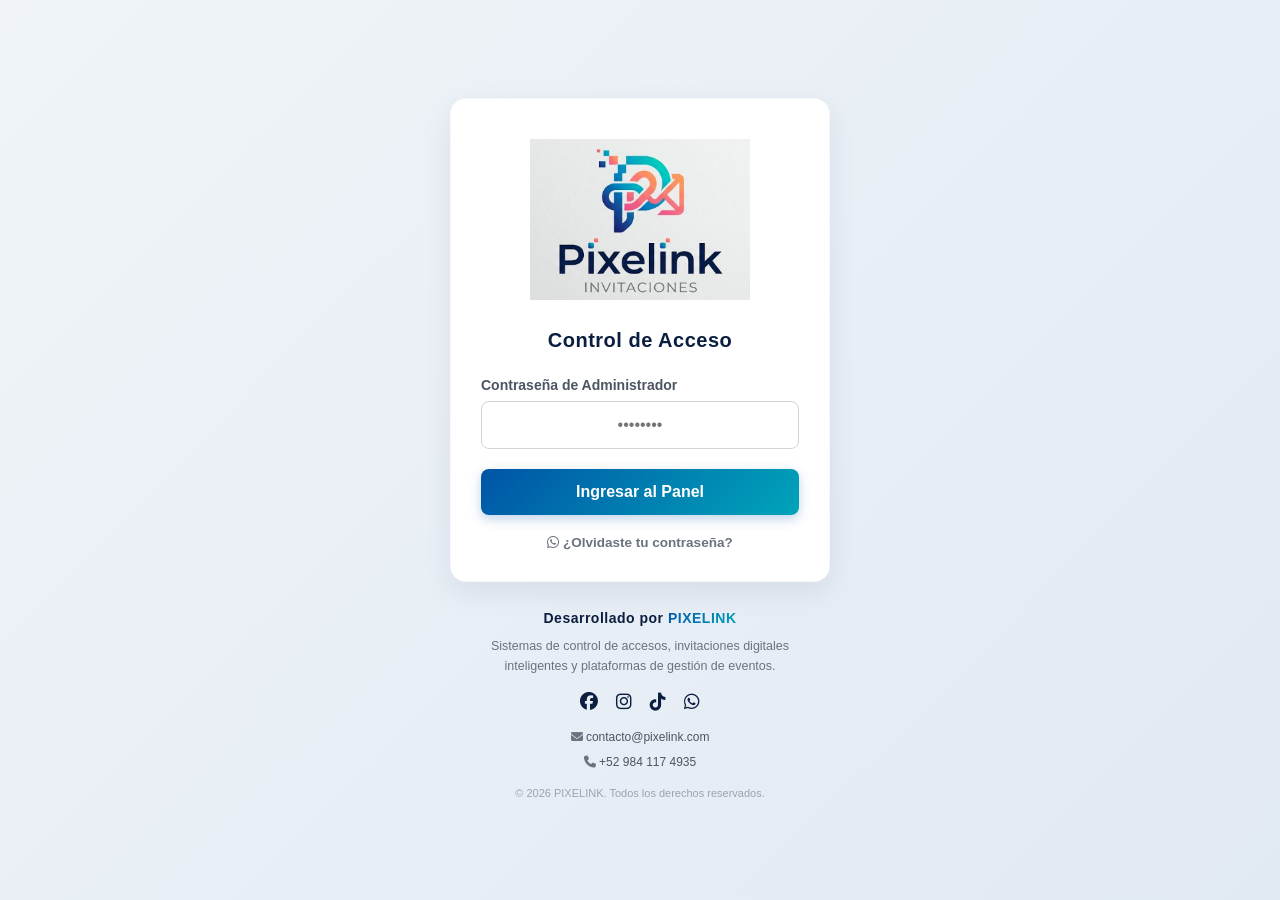
<file: index.html>
<!DOCTYPE html>
<html lang="es">
<head>
    <meta charset="UTF-8">
    <meta name="viewport" content="width=device-width, initial-scale=1.0">
    <title>Acceso al Sistema - Pixelink Panel</title>
    <link rel="stylesheet" href="https://cdnjs.cloudflare.com/ajax/libs/font-awesome/6.4.0/css/all.min.css">
    <style>
        body { 
            font-family: 'Segoe UI', Arial, sans-serif; 
            /* Fondo con sutil degradado que emula la transición del logotipo */
            background: linear-gradient(135deg, #f0f4f8 0%, #e1e9f3 100%); 
            margin: 0; 
            display: flex; 
            flex-direction: column; 
            justify-content: center; 
            align-items: center; 
            min-height: 100vh; 
            padding: 20px; 
            box-sizing: border-box; 
        }

        .login-card { 
            background: #fff; 
            padding: 40px 30px 30px 30px; 
            border-radius: 16px; 
            /* Sombra profunda y suave con el tono azul marino corporativo del logo */
            box-shadow: 0 10px 30px rgba(11, 30, 63, 0.08); 
            width: 100%; 
            max-width: 380px; 
            text-align: center; 
            box-sizing: border-box; 
            margin-bottom: 25px; 
            border: 1px solid rgba(11, 30, 63, 0.03);
        }

        /* Contenedor optimizado para el logotipo de Pixelink */
        .brand-logo {
            width: 100%;
            max-width: 220px;
            height: auto;
            margin-bottom: 25px;
        }

        h2 { 
            color: #0b1e3f; /* Azul Marino Corporativo del logotipo */
            margin-top: 0; 
            margin-bottom: 25px; 
            font-size: 20px;
            font-weight: 700;
            letter-spacing: 0.5px;
        }

        label { 
            display: block; 
            text-align: left; 
            font-weight: 600; 
            color: #4b5563; 
            margin-bottom: 8px; 
            font-size: 14px;
        }

        input { 
            width: 100%; 
            padding: 14px; 
            margin-bottom: 20px; 
            border: 1.5px solid #d1d5db; 
            border-radius: 8px; 
            box-sizing: border-box; 
            font-size: 16px; 
            text-align: center; 
            color: #0b1e3f;
            transition: all 0.2s ease;
            background-content: #fcfdfe;
        }

        input:focus {
            border-color: #00a4ba; /* Color Cian extraído del logotipo */
            outline: none;
            box-shadow: 0 0 0 3px rgba(0, 164, 186, 0.15);
            background: #fff;
        }

        button { 
            /* Degradado premium dinámico basado en los colores del isotipo */
            background: linear-gradient(135deg, #0054a6 0%, #00a4ba 100%); 
            color: #fff; 
            border: 0; 
            padding: 14px; 
            border-radius: 8px; 
            width: 100%; 
            font-size: 16px; 
            font-weight: bold; 
            cursor: pointer; 
            transition: transform 0.2s, opacity 0.2s, box-shadow 0.2s; 
            box-shadow: 0 4px 12px rgba(0, 84, 166, 0.25);
        }

        button:hover { 
            transform: translateY(-1px);
            box-shadow: 0 6px 15px rgba(0, 84, 166, 0.35);
            opacity: 0.95;
        }

        button:active {
            transform: translateY(1px);
        }

        .error-msg { 
            color: #e11d48; /* Color Rosa/Rojo de advertencia balanceado con el logo */
            font-size: 14px; 
            font-weight: 600; 
            margin-bottom: 20px; 
            display: none; 
            background: #fff1f2;
            padding: 10px;
            border-radius: 6px;
            border: 1px solid #ffe4e6;
        }
        
        /* Enlace de Olvidé Contraseña alineado al acento Rosa/Naranja del logo */
        .forgot-password { 
            display: inline-block; 
            margin-top: 20px; 
            color: #6b7280; 
            font-size: 13.5px; 
            text-decoration: none; 
            font-weight: 600; 
            transition: color 0.2s; 
        }

        .forgot-password:hover { 
            color: #e04868; /* Tono magenta/rosa de la transición del logotipo */
            text-decoration: underline; 
        }

        /* Estilos del Footer Corporativo - PIXELINK Invitaciones */
        .brand-footer { 
            text-align: center; 
            max-width: 360px; 
            width: 100%; 
            color: #6b7280; 
            font-size: 12.5px; 
            line-height: 1.6; 
        }

        .brand-footer .created-by { 
            font-size: 14px; 
            font-weight: bold; 
            color: #0b1e3f; 
            margin-bottom: 6px; 
            letter-spacing: 0.5px; 
        }

        .brand-footer .created-by span { 
            background: linear-gradient(135deg, #0054a6, #00a4ba);
            -webkit-background-clip: text;
            -webkit-text-fill-color: transparent;
        }

        .brand-footer .social-links { 
            display: flex; 
            justify-content: center; 
            gap: 18px; 
            margin: 12px 0; 
        }

        .brand-footer .social-links a { 
            color: #0b1e3f; 
            font-size: 18px; 
            transition: color 0.2s, transform 0.2s; 
            text-decoration: none; 
        }

        .brand-footer .social-links a:hover { 
            color: #00a4ba; 
            transform: scale(1.1);
        }

        .brand-footer .contact-info { 
            display: flex; 
            flex-direction: column; 
            gap: 5px; 
            font-size: 12px; 
        }

        .brand-footer .contact-info a { 
            color: #4b5563; 
            text-decoration: none; 
            font-weight: 500;
        }

        .brand-footer .contact-info a:hover { 
            color: #0054a6;
            text-decoration: underline; 
        }
    </style>
</head>
<body>

<div class="login-card">
    <img src="Captura de pantalla 2026-06-15 165755.png" alt="Pixelink Invitaciones" class="brand-logo">
    
    <h2>Control de Acceso</h2>
    <div id="error" class="error-msg">⚠️ Contraseña incorrecta</div>
    
    <form onsubmit="validarAcceso(event)">
        <label for="password">Contraseña de Administrador</label>
        <input type="password" id="password" placeholder="••••••••" required autocomplete="current-password">
        <button type="submit">Ingresar al Panel</button>
    </form>

    <a href="#" class="forgot-password" onclick="recuperarPassword(event)">
        <i class="fa-brands fa-whatsapp"></i> ¿Olvidaste tu contraseña?
    </a>
</div>

<footer class="brand-footer">
    <div class="created-by">Desarrollado por <span>PIXELINK</span></div>
    <div style="padding: 0 10px;">Sistemas de control de accesos, invitaciones digitales inteligentes y plataformas de gestión de eventos.</div>
    
    <div class="social-links">
        <a href="#" target="_blank" title="Facebook"><i class="fa-brands fa-facebook"></i></a>
        <a href="#" target="_blank" title="Instagram"><i class="fa-brands fa-instagram"></i></a>
        <a href="#" target="_blank" title="TikTok"><i class="fa-brands fa-tiktok"></i></a>
        <a href="https://wa.me/529841174935" target="_blank" title="WhatsApp Corporativo"><i class="fa-brands fa-whatsapp"></i></a>
    </div>

    <div class="contact-info">
        <div><i class="fa-solid fa-envelope"></i> <a href="mailto:contacto@pixelink.com">contacto@pixelink.com</a></div>
        <div><i class="fa-solid fa-phone"></i> <a href="tel:+529841174935">+52 984 117 4935</a></div>
        <div style="margin-top: 8px; font-size: 11px; color: #9ca3af;">&copy; 2026 PIXELINK. Todos los derechos reservados.</div>
    </div>
</footer>

<script>
// CONTRASEÑA DE ACCESO LOCAL AL PANEL
const CLAVE_CORRECTA = "Anapau2026*Secret"; 

function validarAcceso(event) {
    event.preventDefault();
    const inputPass = document.getElementById('password').value;
    const errorDiv = document.getElementById('error');

    if (inputPass === CLAVE_CORRECTA) {
        errorDiv.style.display = 'none';
        sessionStorage.setItem('panel_session_active', 'true');
        // Redirecciona de forma limpia eliminando el historial de login inmediato
        window.location.replace('panel.html');
    } else {
        errorDiv.style.display = 'block';
        document.getElementById('password').value = '';
        document.getElementById('password').focus();
    }
}

function recuperarPassword(event) {
    event.preventDefault();
    
    const numeroSoporte = "529841174935";
    const mensajeSoporte = "Hola PIXELINK, requiero asistencia técnica. Olvidé la contraseña de administrador para ingresar al Panel Profesional de Boletos Electrónicos. ¿Podrían asistirme con la verificación?";
    
    window.open('https://api.whatsapp.com/send?phone=' + numeroSoporte + '&text=' + encodeURIComponent(mensajeSoporte), '_blank');
}
</script>

</body>
</html>
</file>
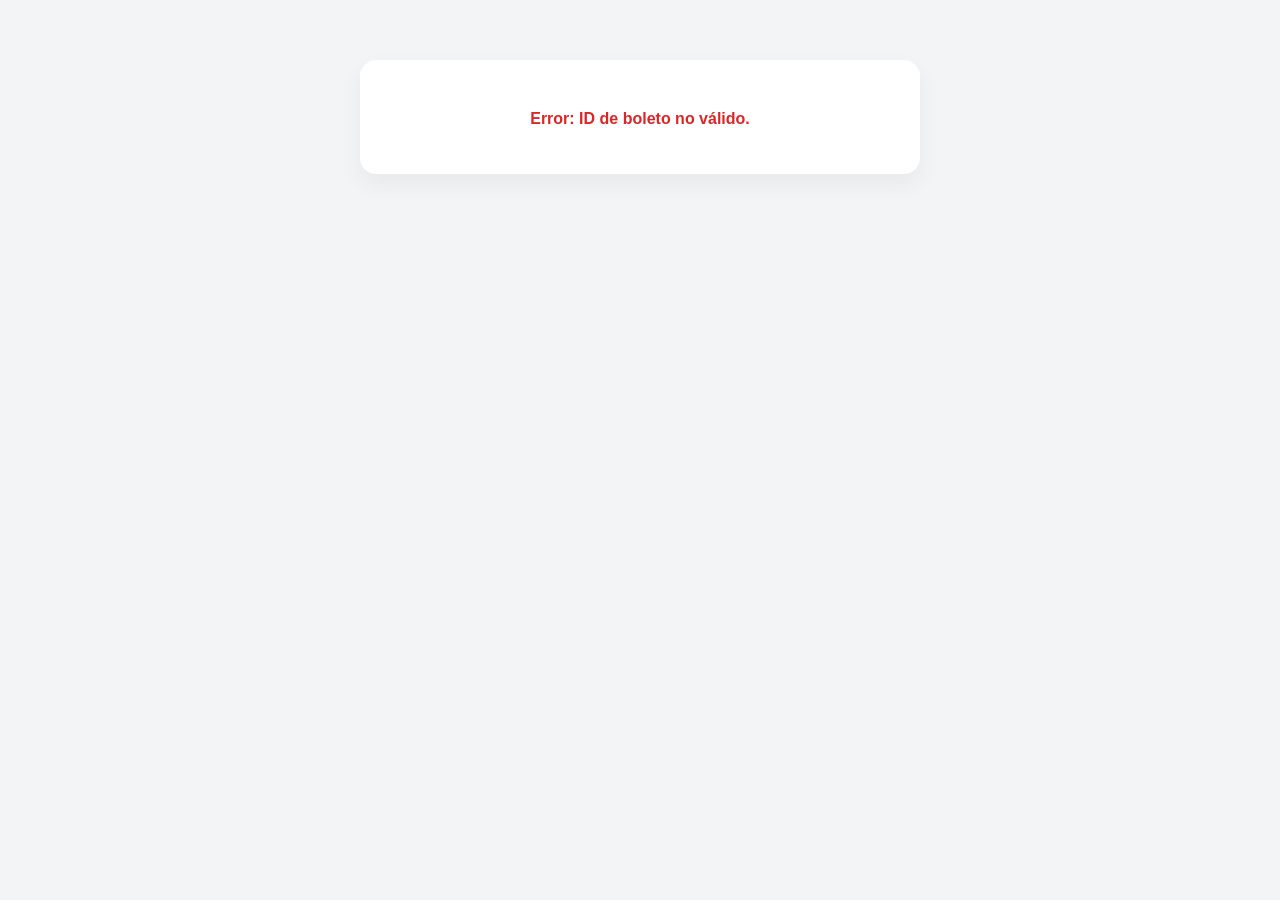
<file: llegada.html>
<!DOCTYPE html>
<html lang="es">
<head>
    <meta charset="UTF-8">
    <meta name="viewport" content="width=device-width, initial-scale=1.0">
    <title>Recepción - Registro de Accesos</title>
    <style>
        body { font-family: 'Segoe UI', Tahoma, Geneva, Verdana, sans-serif; background: #f3f4f6; margin: 0; padding: 20px; }
        .container { max-width: 500px; margin: 40px auto; background: #fff; padding: 30px; border-radius: 16px; box-shadow: 0 10px 25px rgba(0,0,0,0.05); text-align: center; }
        h1 { color: #4f46e5; margin-bottom: 5px; font-size: 26px; }
        .status-badge { display: inline-block; padding: 6px 15px; border-radius: 20px; font-weight: bold; font-size: 14px; margin-bottom: 20px; }
        .status-pendiente { background: #fef3c7; color: #d97706; }
        .status-parcial { background: #e0f2fe; color: #0369a1; }
        .status-completo { background: #d1fae5; color: #065f46; }
        .data-box { background: #f9fafb; border: 1px solid #e5e7eb; border-radius: 12px; padding: 15px; margin: 15px 0; text-align: left; }
        .data-row { display: flex; justify-content: space-between; margin: 8px 0; font-size: 16px; }
        .data-label { color: #6b7280; font-weight: 500; }
        .data-value { color: #1f2937; font-weight: bold; }
        .highlight { font-size: 22px; color: #4f46e5; }
        input[type="number"] { width: 100px; padding: 10px; font-size: 20px; text-align: center; border: 2px solid #6366f1; border-radius: 8px; margin: 10px 0; font-weight: bold; }
        button { width: 100%; padding: 14px; background: #10b981; color: white; border: none; border-radius: 8px; font-size: 16px; font-weight: bold; cursor: pointer; transition: 0.2s; margin-top: 10px; }
        button:hover { background: #059669; }
        button:disabled { background: #9ca3af; cursor: not-allowed; }
        .error-msg { color: #dc2626; font-weight: bold; margin-top: 20px; }
        #loading { font-size: 16px; color: #6b7280; }
    </style>
</head>
<body>

<div class="container">
    <div id="loading">Buscando el boleto en la base de datos...</div>
    
    <div id="content" style="display: none;">
        <h1 id="lblFamilia">-</h1>
        <div id="badgeEstado" class="status-badge">Pendiente</div>
        
        <div class="data-box">
            <div class="data-row">
                <span class="data-label">Mesa Asignada:</span>
                <span class="data-value highlight" id="lblMesa">-</span>
            </div>
            <hr style="border: 0; border-top: 1px solid #e5e7eb; margin: 10px 0;">
            <div class="data-row">
                <span class="data-label">Pases Totales Asignados:</span>
                <span class="data-value" id="lblTotales">0</span>
            </div>
            <div class="data-row">
                <span class="data-label">Pases Ya Utilizados:</span>
                <span class="data-value" style="color: #ef4444;" id="lblUsados">0</span>
            </div>
            <div class="data-row" style="font-weight: bold; margin-top: 12px; border-top: 1px dashed #ced4da; padding-top: 8px;">
                <span class="data-label" style="color: #16a34a;">Disponibles para Entrar:</span>
                <span class="data-value" style="color: #16a34a; font-size: 20px;" id="lblRestantes">0</span>
            </div>
        </div>

        <div id="actionArea">
            <p style="margin-bottom: 5px; font-weight: bold; color: #374151;">¿Cuántas personas ingresan ahora?</p>
            <input type="number" id="txtAsistencia" min="1" value="1"><br>
            <button id="btnRegistrar" onclick="registrarIngreso()">Confirmar e Ingresar</button>
        </div>
    </div>
</div>

<script>
const FIREBASE_BASE_URL = "https://xvpau-36eff-default-rtdb.firebaseio.com/";
let ticketId = null;
let ticketData = null;

window.onload = function() {
    const urlParams = new URLSearchParams(window.location.search);
    ticketId = urlParams.get('id');
    
    if(!ticketId) {
        document.getElementById('loading').innerHTML = "<p class='error-msg'>Error: ID de boleto no válido.</p>";
        return;
    }
    cargarDatosBoleto();
};

async function cargarDatosBoleto() {
    try {
        let res = await fetch(`${FIREBASE_BASE_URL}invitados/${ticketId}.json`);
        if(res.ok) {
            ticketData = await res.json();
            if(!ticketData) {
                document.getElementById('loading').innerHTML = "<p class='error-msg'>El boleto escaneado no existe.</p>";
                return;
            }
            renderizarInterfaz();
        }
    } catch (e) {
        document.getElementById('loading').innerHTML = "<p class='error-msg'>Error de conexión con Firebase.</p>";
    }
}

function renderizarInterfaz() {
    document.getElementById('loading').style.display = 'none';
    document.getElementById('content').style.display = 'block';
    
    document.getElementById('lblFamilia').textContent = ticketData.familia;
    document.getElementById('lblMesa').textContent = ticketData.mesa;
    document.getElementById('lblTotales').textContent = ticketData.pases_totales;
    
    let usados = ticketData.pases_usados || 0;
    document.getElementById('lblUsados').textContent = usados;
    document.getElementById('lblRestantes').textContent = ticketData.pases_restantes;
    
    // Ajustar límites y valores por defecto del input numérico
    let inputAsistencia = document.getElementById('txtAsistencia');
    inputAsistencia.max = ticketData.pases_restantes;
    inputAsistencia.value = ticketData.pases_restantes;

    let badge = document.getElementById('badgeEstado');
    badge.className = "status-badge";
    
    if(ticketData.pases_restantes === 0) {
        badge.textContent = "ACCESO COMPLETADO";
        badge.classList.add("status-completo");
        document.getElementById('actionArea').innerHTML = "<p style='color:#10b981; font-weight:bold; margin-top:15px;'>✓ Todos los pases de este boleto ya ingresaron.</p>";
    } else if (usados > 0 && ticketData.pases_restantes > 0) {
        badge.textContent = "INGRESO PARCIAL";
        badge.classList.add("status-parcial");
    } else {
        badge.textContent = "SIN INGRESAR";
        badge.classList.add("status-pendiente");
    }
}

async function registrarIngreso() {
    let cantIngresa = parseInt(document.getElementById('txtAsistencia').value) || 0;
    
    if(cantIngresa <= 0) {
        return alert("Por favor ingresa un número válido mayor a 0.");
    }
    if(cantIngresa > ticketData.pases_restantes) {
        return alert("Error: Solo quedan " + ticketData.pases_restantes + " pases disponibles.");
    }

    document.getElementById('btnRegistrar').disabled = true;
    document.getElementById('btnRegistrar').textContent = "Guardando en Firebase...";

    // Actualización exacta de los contadores matemáticos
    let nuevosUsados = (ticketData.pases_usados || 0) + cantIngresa;
    let nuevosRestantes = ticketData.pases_totales - nuevosUsados;
    let nuevoEstado = nuevosRestantes === 0 ? "Completado" : "Parcial";

    let updateData = {
        pases_usados: nuevosUsados,
        pases_restantes: nuevosRestantes,
        estado: nuevoEstado
    };

    try {
        let res = await fetch(`${FIREBASE_BASE_URL}invitados/${ticketId}.json`, {
            method: 'PATCH', // Modifica únicamente estas 3 variables sin alterar los demás datos
            body: JSON.stringify(updateData)
        });

        if(res.ok) {
            alert("¡Entrada registrada con éxito!");
            location.reload(); // Recarga la página para refrescar los contadores limpiamente desde Firebase
        } else {
            alert("Error al sincronizar con el servidor.");
            desbloquearBoton();
        }
    } catch(err) {
        alert("Error de conexión a internet.");
        desbloquearBoton();
    }
}

function desbloquearBoton() {
    let btn = document.getElementById('btnRegistrar');
    btn.disabled = false;
    btn.textContent = "Confirmar e Ingresar";
}
</script>
</body>
</html>
</file>
